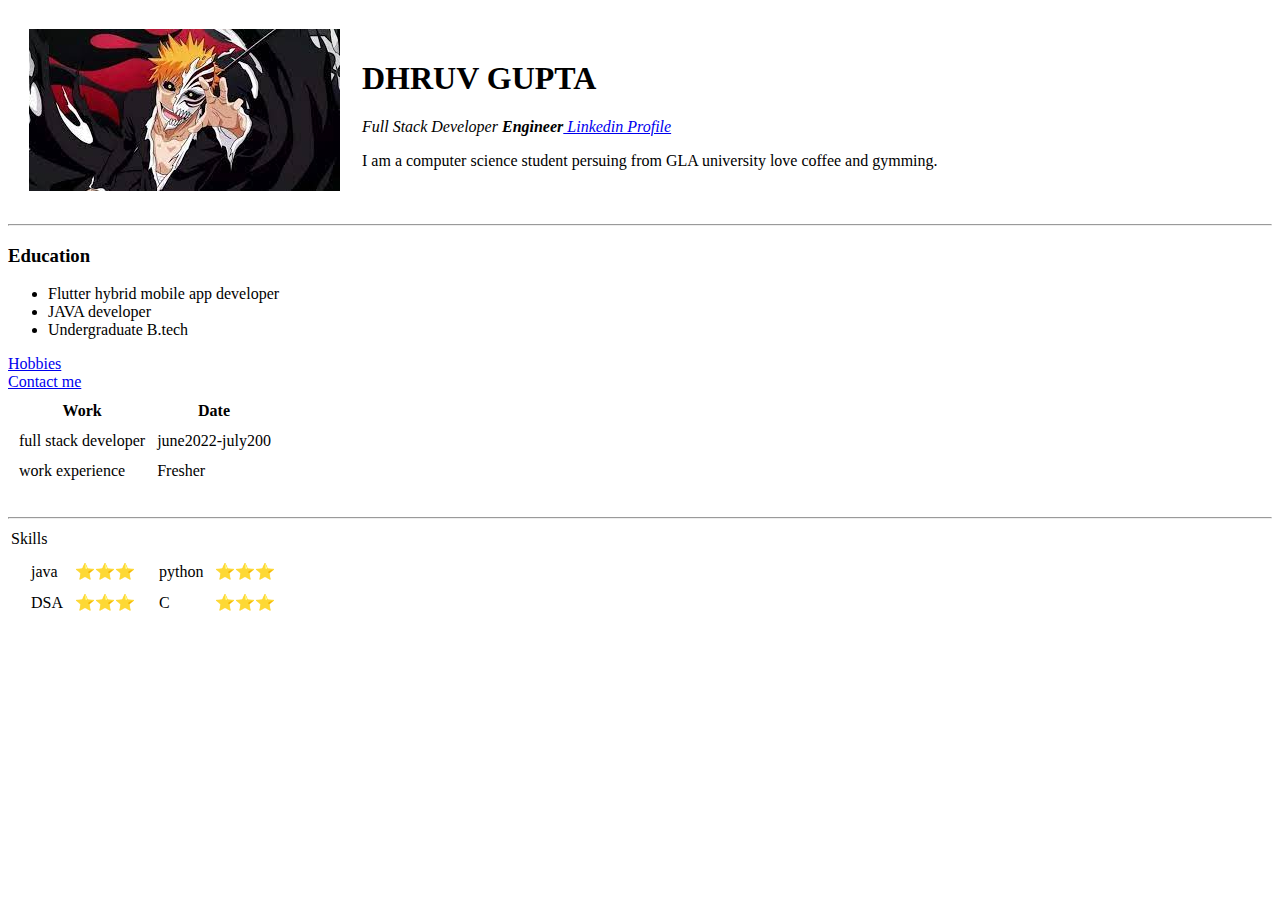
<file: index.html>
<!DOCTYPE html>
<html lang="en">
<head>
    <meta charset="UTF-8">
    <meta http-equiv="X-UA-Compatible" content="IE=edge">
    <meta name="viewport" content="width=device-width, initial-scale=1.0">
    <title>Dhruv</title>
</head>
<body>
    <table cellspacing="20">
        <tr>
            <td><img src="images/download.jpg" alt="Mr. Dhruv"></td>
            <td><h1>DHRUV GUPTA</h1>
                <p><em>Full Stack Developer <strong>Engineer</strong><a href="https://www.linkedin.com/in/dhruv-gupta-6a55311ba?lipi=urn%3Ali%3Apage%3Ad_flagship3_profile_view_base_contact_details%3BWQDQbCYEQP6Yvj8lA7Nkog%3D%3D" target="_blank"> Linkedin Profile</a></em></p>
                <p>I am a computer science student persuing from GLA university love coffee and gymming.</p></td>
        </tr>
    </table>
    
    
    <hr>
    <h3>Education</h3>
    <ul>
        <li>Flutter hybrid mobile app developer</li>
        <li>JAVA developer</li>
        <li>Undergraduate B.tech</li>
    </ul>
    <a href="hobbies.html" target="_blank">Hobbies</a>
    <br>
    <a href="contact.html" target="_blank">Contact me</a>
    <table cellspacing="10">
        <thead>
            <tr>
                <th>Work</th>
                <th>Date</th>
                
            </tr>
        </thead>
        <tr>
            <td>full stack developer</td>
            <td>june2022-july200</td>
            
        </tr>
        <tr>
            <td>work experience</td>
            <td>Fresher</td>
        </tr>
    </table>
    <br>
    <hr>

    <table >
        <thead>
            <tr>
              <td>Skills</td>
                <!--<td>Efficiency</td>-->
            </tr>
        </thead>
        <table cellspacing="10">
            <tr>
               <td>
                    <td>java</td>
                    <td>⭐⭐⭐</td>
               </td>
               <td>
                    <td>python</td>
                    <td>⭐⭐⭐</td>
               </td>
                
            </tr>
            <tr>
                <td>
                    <td>DSA</td>
                    <td>⭐⭐⭐</td>
               </td>
               <td>
                    <td>C</td>
                    <td>⭐⭐⭐</td>
               </td>
            </tr>
        </table>
       
       

    </table>
</body>
</html>
</file>
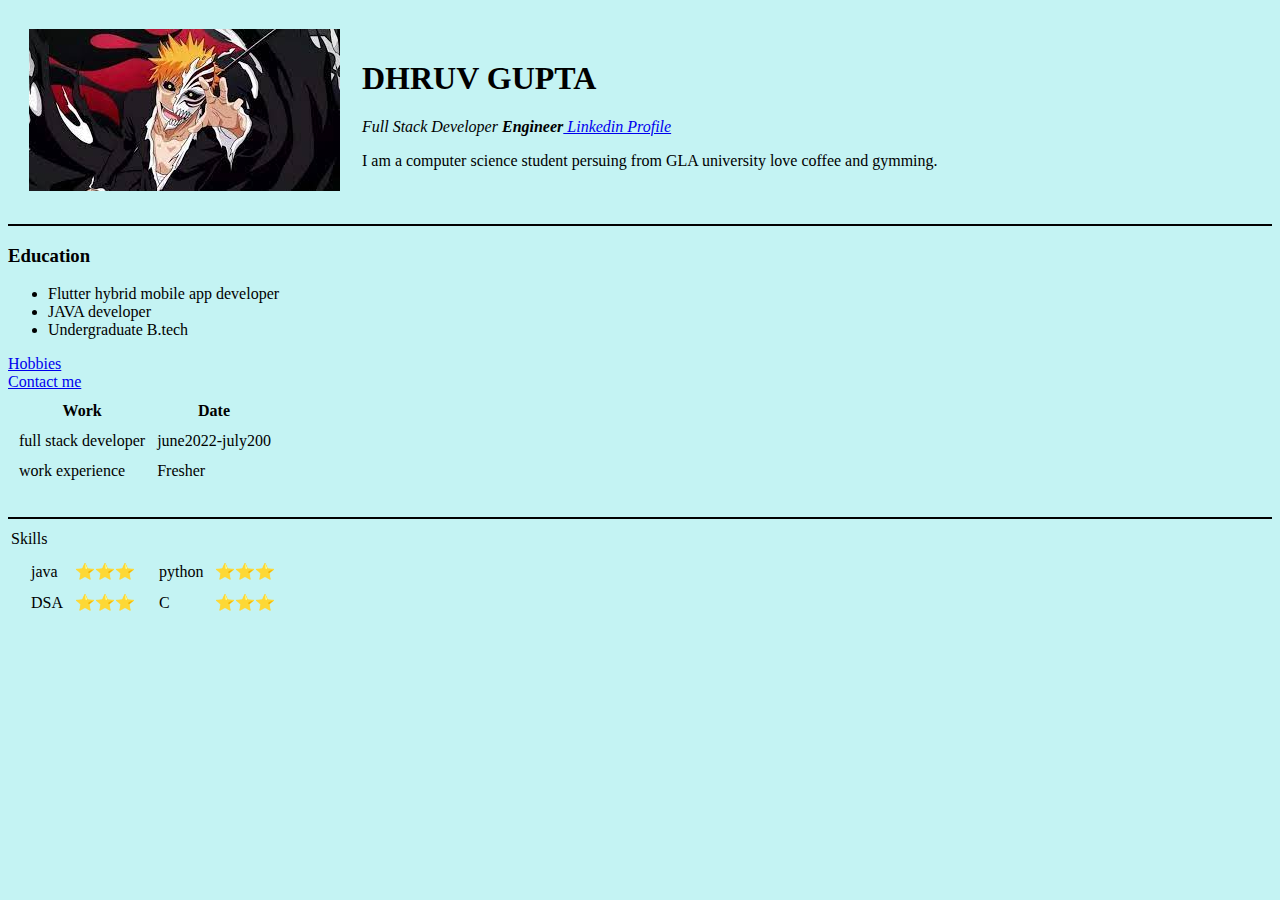
<file: lab1/index.html>
<!DOCTYPE html>
<html lang="en">
<head>
    <meta charset="UTF-8">
    <meta http-equiv="X-UA-Compatible" content="IE=edge">
    <meta name="viewport" content="width=device-width, initial-scale=1.0">
    <title>Dhruv</title>
    <style>
        body
        {
            background-color :rgb(196, 243, 243);
        }
        hr{
            background-color: black;
            border-style: none;
            height: 2px;
        }
    </style>
</head>
<body >
    <table cellspacing="20">
        <tr>
            <td><img src="images/download.jpg" alt="Mr. Dhruv"></td>
            <td><h1>DHRUV GUPTA</h1>
                <p><em>Full Stack Developer <strong>Engineer</strong><a href="https://www.linkedin.com/in/dhruv-gupta-6a55311ba?lipi=urn%3Ali%3Apage%3Ad_flagship3_profile_view_base_contact_details%3BWQDQbCYEQP6Yvj8lA7Nkog%3D%3D" target="_blank"> Linkedin Profile</a></em></p>
                <p>I am a computer science student persuing from GLA university love coffee and gymming.</p></td>
        </tr>
    </table>
    
    
    <hr>
    <h3>Education</h3>
    <ul>
        <li>Flutter hybrid mobile app developer</li>
        <li>JAVA developer</li>
        <li>Undergraduate B.tech</li>
    </ul>
    <a href="hobbies.html" target="_blank">Hobbies</a>
    <br>
    <a href="contact.html" target="_blank">Contact me</a>
    <table cellspacing="10">
        <thead>
            <tr>
                <th>Work</th>
                <th>Date</th>
                
            </tr>
        </thead>
        <tr>
            <td>full stack developer</td>
            <td>june2022-july200</td>
            
        </tr>
        <tr>
            <td>work experience</td>
            <td>Fresher</td>
        </tr>
    </table>
    <br>
    <hr>

    <table >
        <thead>
            <tr>
              <td>Skills</td>
                <!--<td>Efficiency</td>-->
            </tr>
        </thead>
        <table cellspacing="10">
            <tr>
               <td>
                    <td>java</td>
                    <td>⭐⭐⭐</td>
               </td>
               <td>
                    <td>python</td>
                    <td>⭐⭐⭐</td>
               </td>
                
            </tr>
            <tr>
                <td>
                    <td>DSA</td>
                    <td>⭐⭐⭐</td>
               </td>
               <td>
                    <td>C</td>
                    <td>⭐⭐⭐</td>
               </td>
            </tr>
        </table>
       
       

    </table>
</body>
</html>
</file>
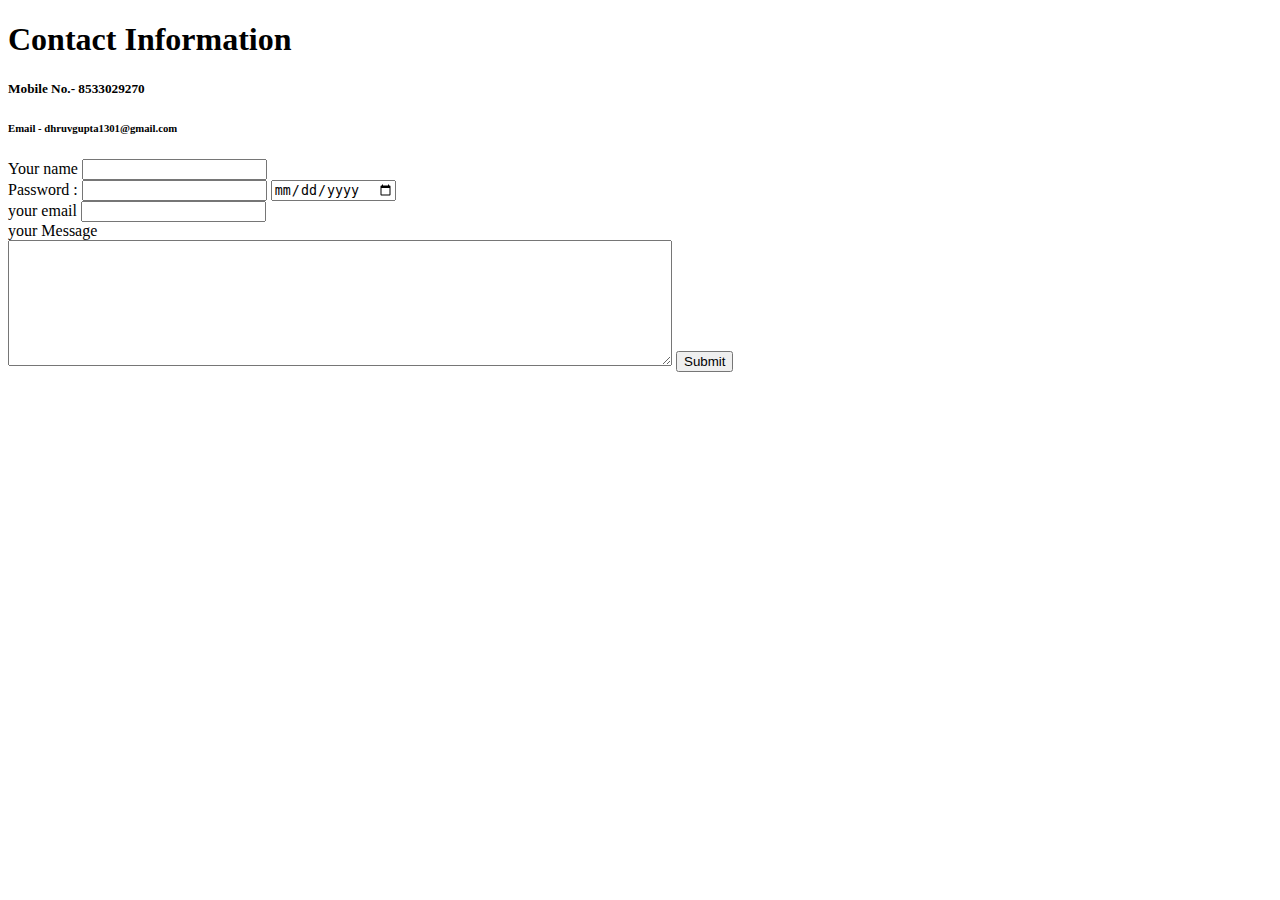
<file: contact.html>
<!DOCTYPE html>
<html lang="en">
<head>
    <meta charset="UTF-8">
    <meta http-equiv="X-UA-Compatible" content="IE=edge">
    <meta name="viewport" content="width=device-width, initial-scale=1.0">
    <title>CONTACT</title>
</head>
<body>
    <p>
        <h1>Contact Information</h1>
        <h5>Mobile No.- 8533029270</h5>
        <h6>Email - dhruvgupta1301@gmail.com</h6>
    </p>
    <form action="mailto:info@dhruvgupta1301@gmail.com" method="post" encoding="text/plain" >
         <label>Your name</label>
         <input type="text" name="your name" value=""><br>
         
         <label>Password :</label>
         <input type="password" name="" >
         <input type="date"  ><br>
         <label>your email</label>
         <input type="email" name="your email" value=""><br>
         <label>your Message</label><br>
         <textarea name="name" rows="8" cols="80"></textarea>
         <input type="submit" name=""><br>
    </form>
</body>
</html>
</file>
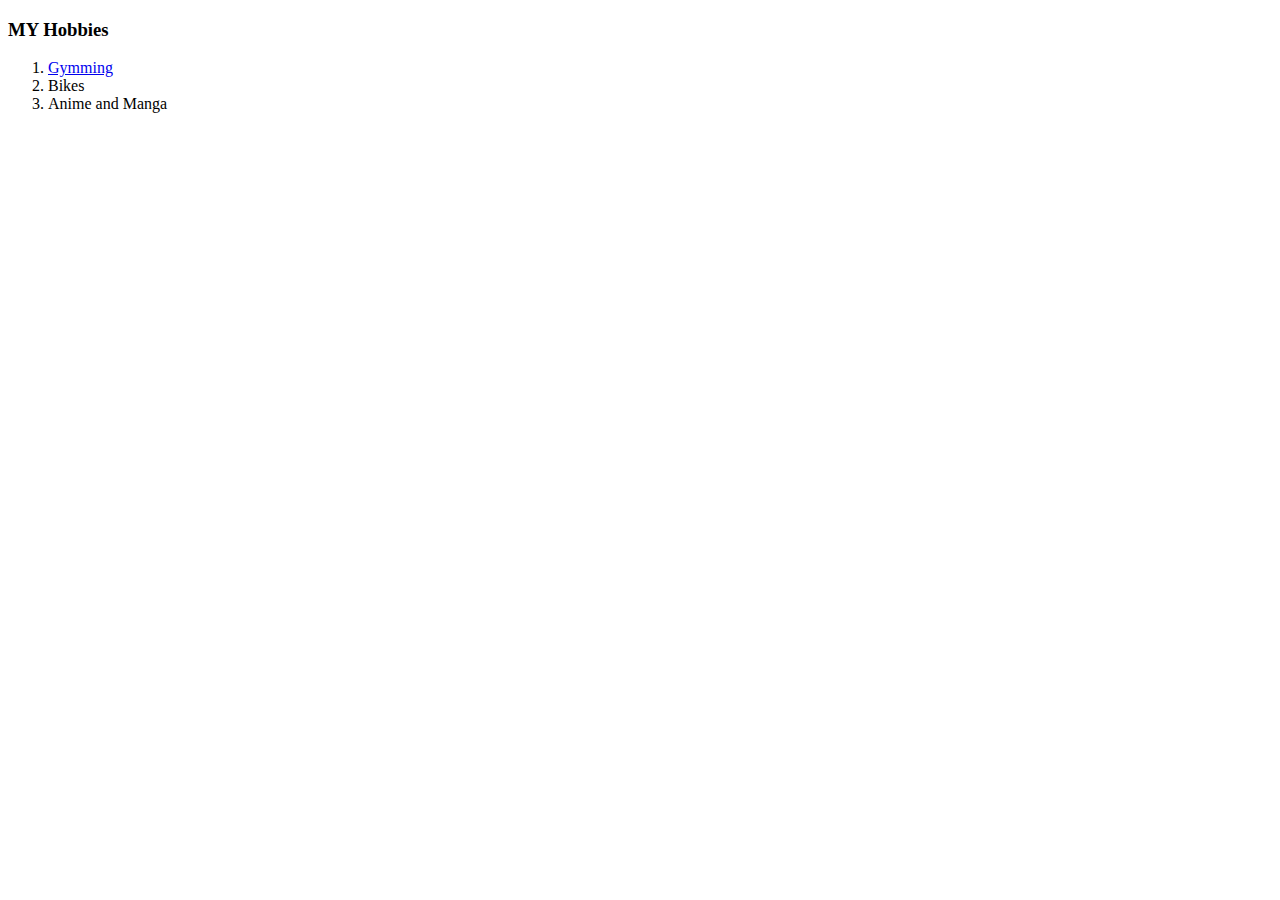
<file: hobbies.html>
<!DOCTYPE html>
<html lang="en">
<head>
    <meta charset="UTF-8">
    <meta http-equiv="X-UA-Compatible" content="IE=edge">
    <meta name="viewport" content="width=device-width, initial-scale=1.0">
    <title>Hobbies</title>
</head>
<body>
    <h3>MY Hobbies</h3>
    <ol>
        <li><a href="https://www.instagram.com/p/Ce3_uRnvJ_R/">Gymming</a></li>
        <li>Bikes</li>
        <li>Anime and Manga</li>
    </ol>
</body>
</html>
</file>
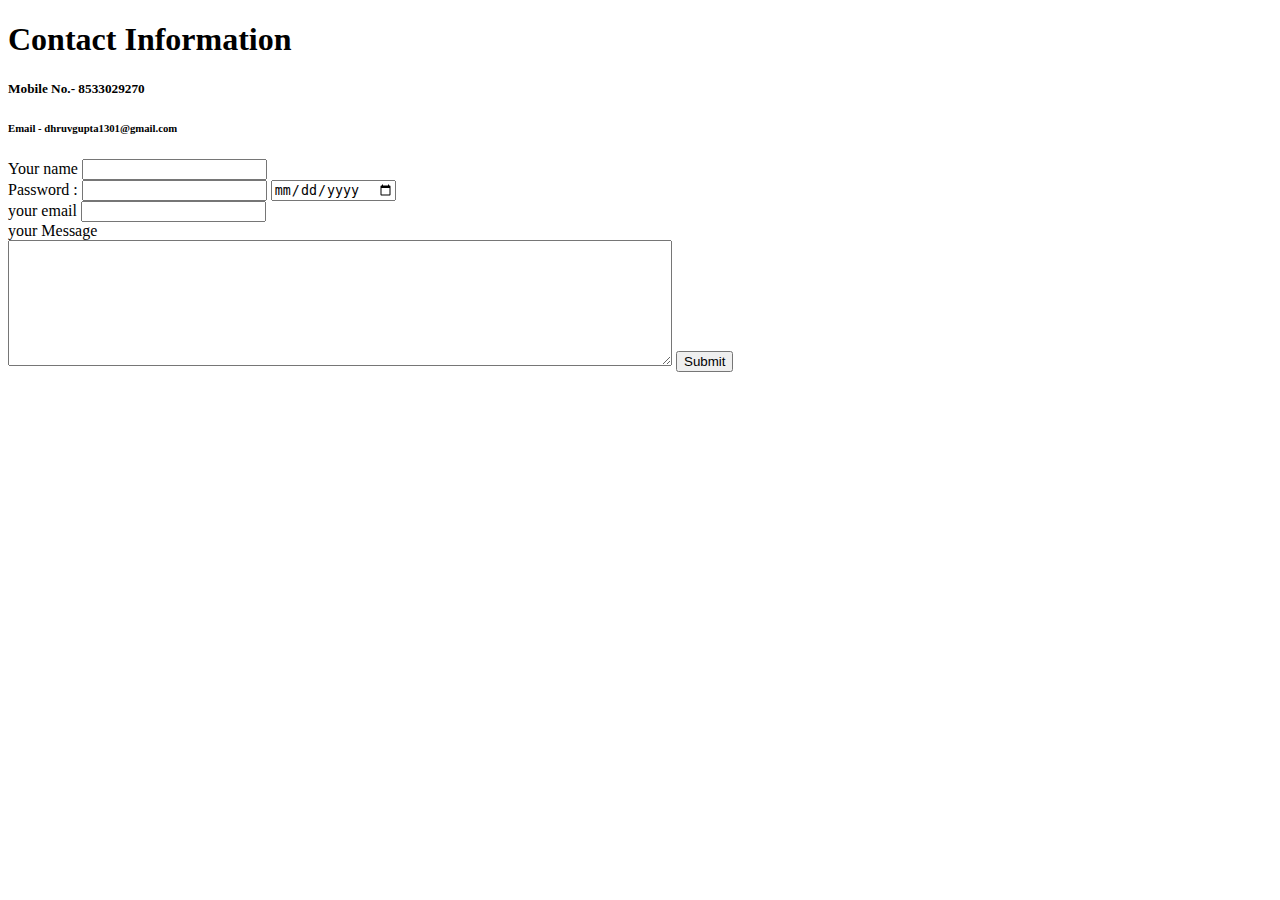
<file: lab1/contact.html>
<!DOCTYPE html>
<html lang="en">
<head>
    <meta charset="UTF-8">
    <meta http-equiv="X-UA-Compatible" content="IE=edge">
    <meta name="viewport" content="width=device-width, initial-scale=1.0">
    <title>CONTACT</title>
</head>
<body>
    <p>
        <h1>Contact Information</h1>
        <h5>Mobile No.- 8533029270</h5>
        <h6>Email - dhruvgupta1301@gmail.com</h6>
    </p>
    <form action="mailto:info@dhruvgupta1301@gmail.com" method="post" encoding="text/plain" >
         <label>Your name</label>
         <input type="text" name="your name" value=""><br>
         
         <label>Password :</label>
         <input type="password" name="" >
         <input type="date"  ><br>
         <label>your email</label>
         <input type="email" name="your email" value=""><br>
         <label>your Message</label><br>
         <textarea name="name" rows="8" cols="80"></textarea>
         <input type="submit" name=""><br>
    </form>
</body>
</html>
</file>
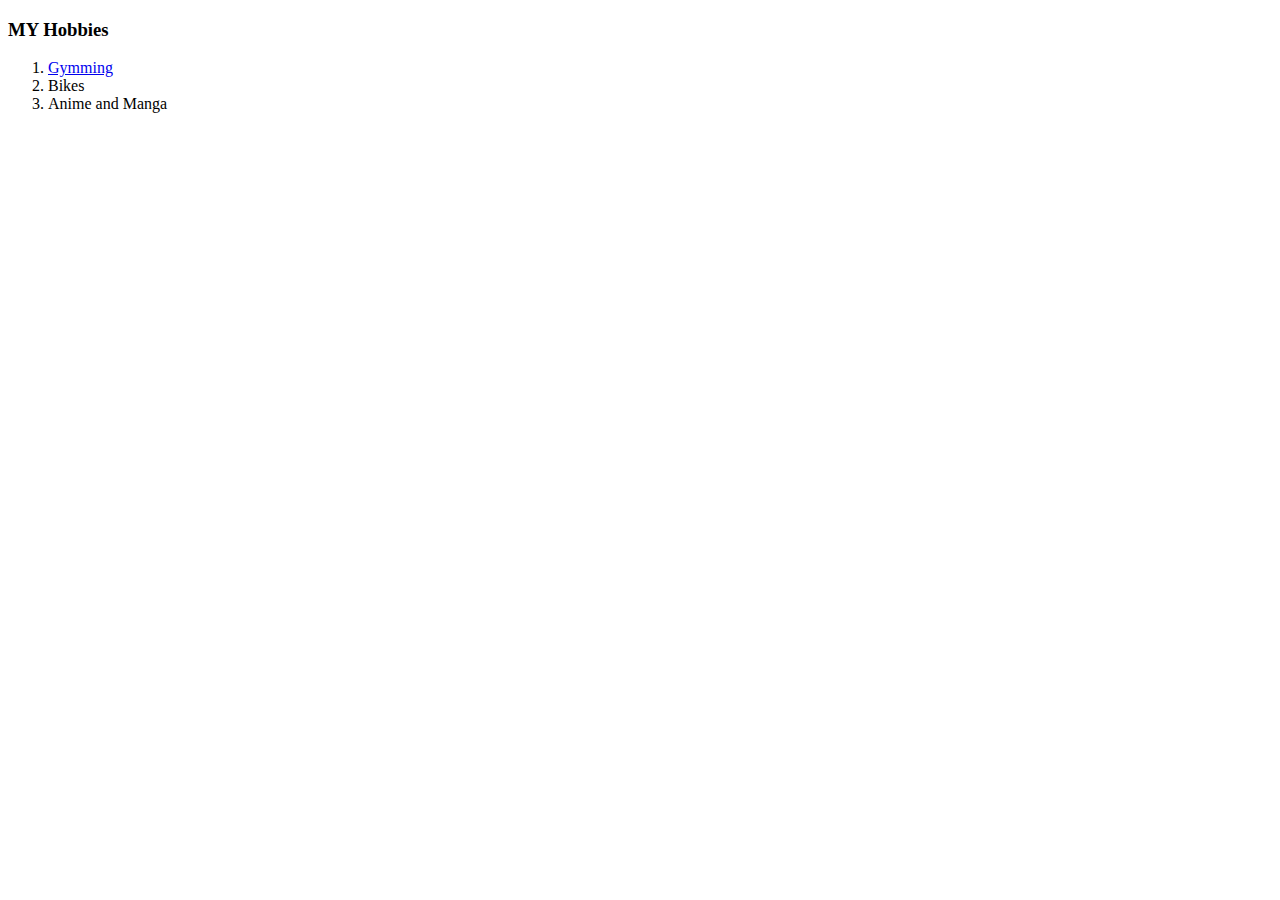
<file: lab1/hobbies.html>
<!DOCTYPE html>
<html lang="en">
<head>
    <meta charset="UTF-8">
    <meta http-equiv="X-UA-Compatible" content="IE=edge">
    <meta name="viewport" content="width=device-width, initial-scale=1.0">
    <title>Hobbies</title>
</head>
<body>
    <h3>MY Hobbies</h3>
    <ol>
        <li><a href="https://www.instagram.com/p/Ce3_uRnvJ_R/">Gymming</a></li>
        <li>Bikes</li>
        <li>Anime and Manga</li>
    </ol>
</body>
</html>
</file>
